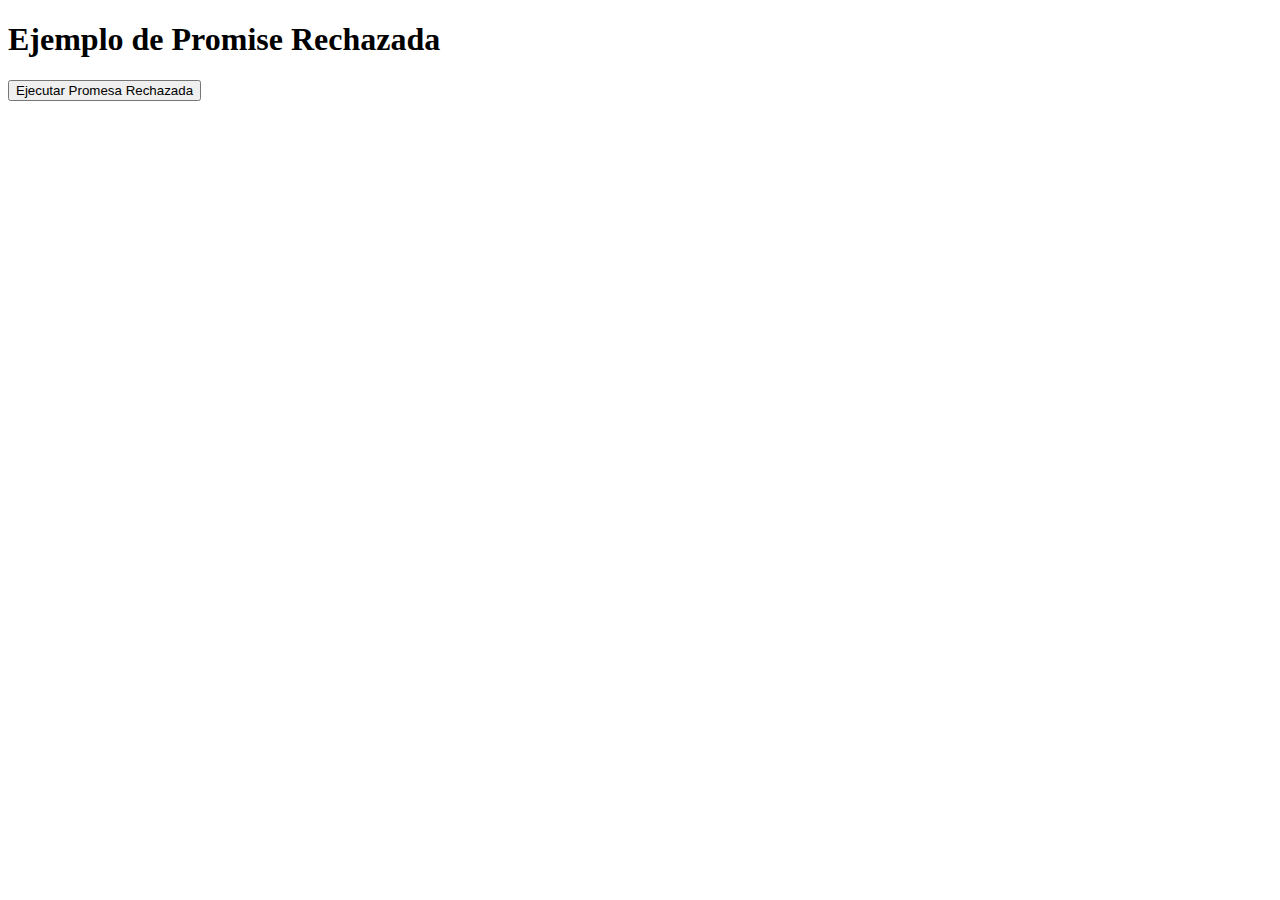
<file: ejercicio15.html>
<!DOCTYPE html>
<html lang="en">
<head>
    <meta charset="UTF-8">
    <meta name="viewport" content="width=device-width, initial-scale=1.0">
    <title>Document</title>
</head>
<body>
    <h1>Ejemplo de Promise Rechazada</h1>
    <button id="boton">Ejecutar Promesa Rechazada</button>
    <script src="ejercicio15.js"></script>
</body>
</html>
</file>
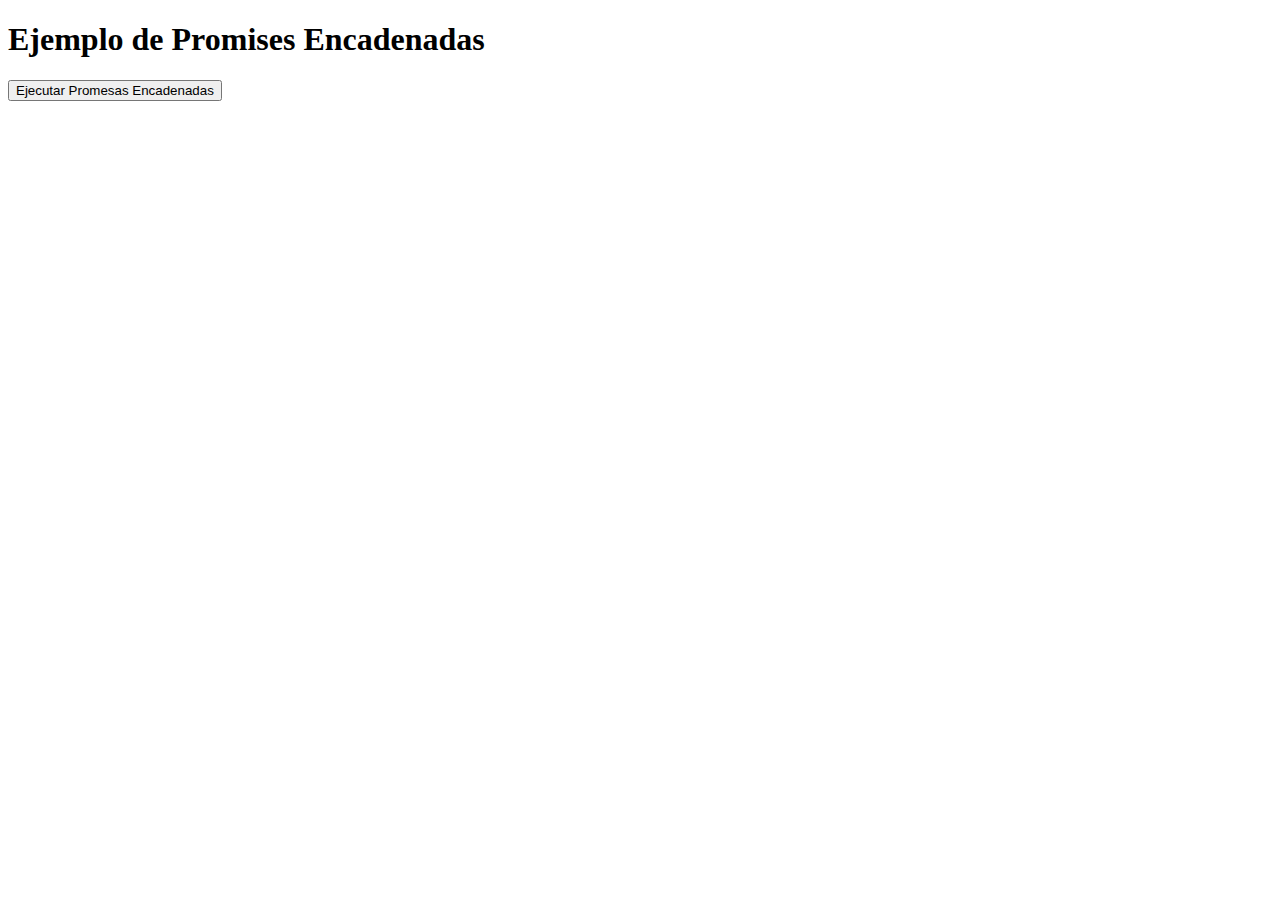
<file: ejercicio16.html>
<!DOCTYPE html>
<html lang="en">
<head>
    <meta charset="UTF-8">
    <meta name="viewport" content="width=device-width, initial-scale=1.0">
    <title>Document</title>
</head>
<body>
    <h1>Ejemplo de Promises Encadenadas</h1>
    <button id="boton">Ejecutar Promesas Encadenadas</button>
    <script src="ejercicio16.js"></script>
</body>
</html>
</file>
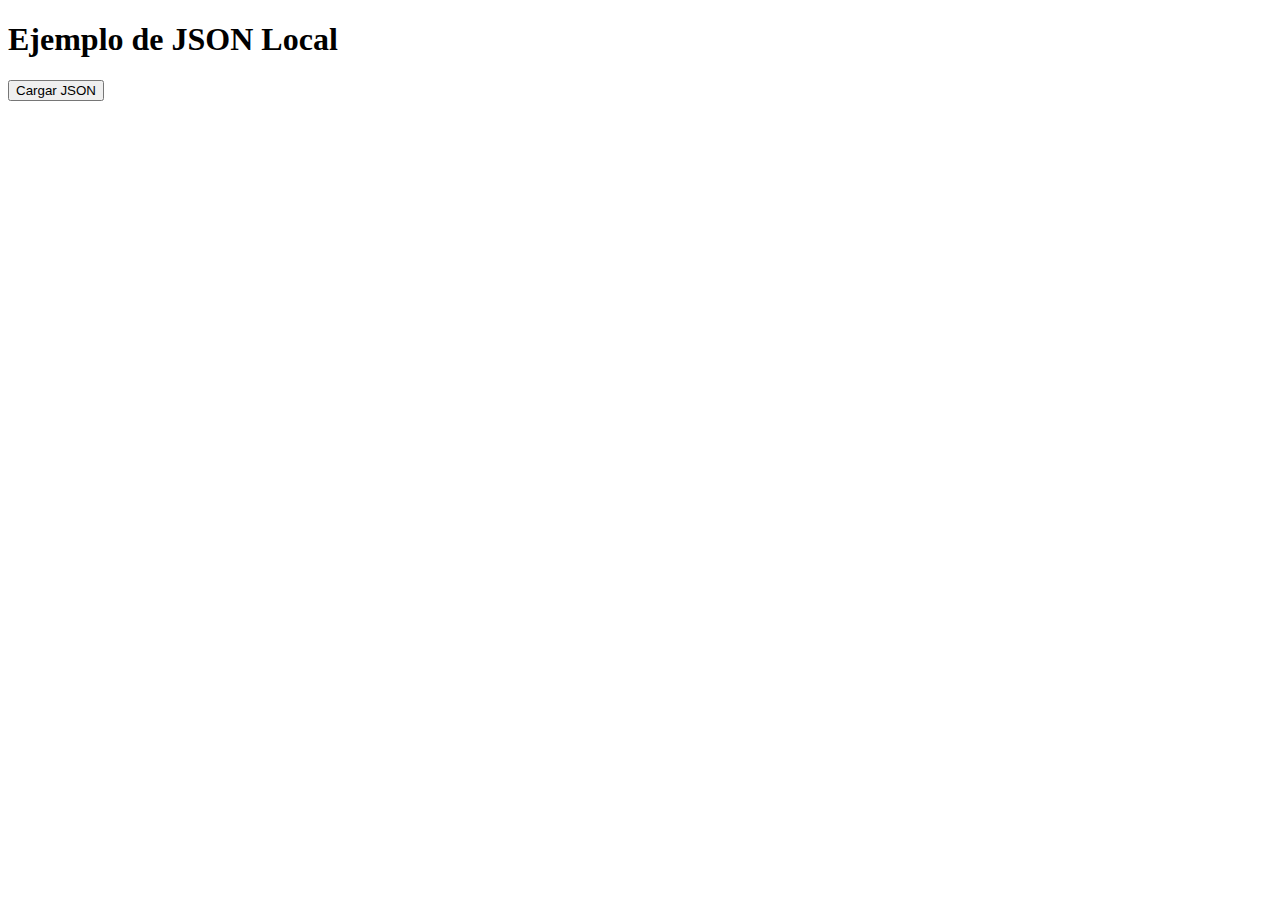
<file: ejercicio17.html>
<!DOCTYPE html>
<html lang="en">
<head>
    <meta charset="UTF-8">
    <meta name="viewport" content="width=device-width, initial-scale=1.0">
    <title>Document</title>
</head>
<body>
    <h1>Ejemplo de  JSON Local</h1>
    <button id="boton">Cargar JSON</button>
    <script src="ejercicio17.js"></script>


</body>
</html>
</file>
